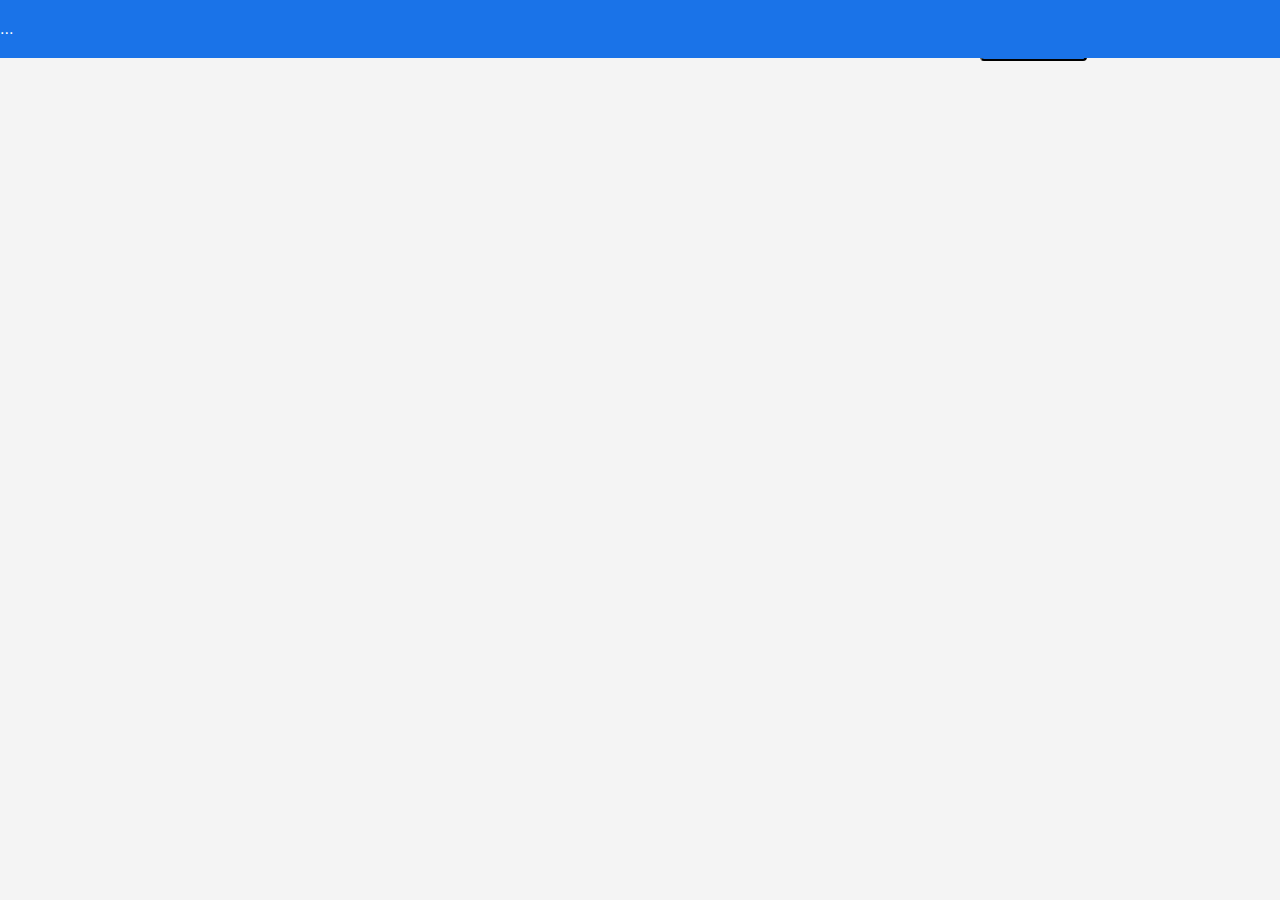
<file: Checkout.html>
<!DOCTYPE html>
<html lang="en">
<head>
    <meta charset="UTF-8">
    <meta name="viewport" content="width=device-width, initial-scale=1.0">
    <meta name="theme-color" content="#1a73e8">
    <title>QuickShop Mega - Checkout</title>
    <link rel="stylesheet" href="css/style.css">
    <link rel="manifest" href="manifest.json">
    <link rel="icon" href="assets/icon.png">
    <script src="js/main.js" defer></script>
</head>
<body class="light-mode">
    <nav class="navbar">...</nav>

    <section class="checkout container">
        <h2>Checkout</h2>
        <form id="checkout-form">
            <label>Name: <input type="text" name="name" required></label>
            <label>Address: <input type="text" name="address" required></label>
            <label>Country: <input type="text" name="country" required></label>
            <label>State: <input type="text" name="state" required></label>
            <label>LGA: <input type="text" name="lga" required></label>
            <label>Phone: <input type="tel" name="phone" required></label>
            <label>Payment Receipt: <input type="file" name="receipt"></label>
            <button type="submit" class="btn">Place Order</button>
        </form>
    </section>

    <footer class="footer">...</footer>
    <button id="scroll-to-top">↑</button>
</body>
</html>
</file>
<file: css/style.css>
/* Reset */
* {
    margin: 0;
    padding: 0;
    box-sizing: border-box;
}

body {
    font-family: Arial, sans-serif;
    line-height: 1.6;
    transition: background-color 0.3s, color 0.3s;
}

.light-mode {
    background-color: #f4f4f4;
    color: #333;
}

.dark-mode {
    background-color: #222;
    color: #fff;
}

/* Navbar */
.navbar {
    position: fixed;
    top: 0;
    width: 100%;
    background-color: #1a73e8;
    color: white;
    padding: 1rem 0;
    z-index: 1000;
}

.container {
    max-width: 1200px;
    margin: 0 auto;
    padding: 0 1rem;
    display: flex;
    justify-content: space-between;
    align-items: center;
}

.nav-links {
    display: flex;
    list-style: none;
}

.nav-links li {
    margin-left: 1.5rem;
}

.nav-links a {
    color: white;
    text-decoration: none;
    font-weight: bold;
}

.dropdown {
    position: relative;
}

.dropdown-menu {
    display: none;
    position: absolute;
    background-color: #1a73e8;
    padding: 1rem;
    top: 100%;
}

.dropdown:hover .dropdown-menu {
    display: block;
}

.search-bar input {
    padding: 0.5rem;
    border-radius: 4px;
    border: none;
}

/* Theme Toggle */
.theme-toggle button {
    background: none;
    border: none;
    font-size: 1.5rem;
    cursor: pointer;
}

/* Hero */
.hero {
    background: url('../assets/img/hero-bg.jpg') no-repeat center/cover;
    height: 400px;
    display: flex;
    align-items: center;
    text-align: center;
    color: white;
}

.hero-content {
    background: rgba(0, 0, 0, 0.5);
    padding: 2rem;
    border-radius: 8px;
}

/* Products */
.product-grid {
    display: grid;
    grid-template-columns: repeat(auto-fit, minmax(250px, 1fr));
    gap: 1rem;
}

.product-card {
    background: white;
    padding: 1rem;
    border-radius: 8px;
    text-align: center;
    box-shadow: 0 2px 5px rgba(0, 0, 0, 0.1);
    transition: transform 0.3s;
}

.product-card:hover {
    transform: translateY(-5px);
}

.product-card img {
    max-width: 100%;
    height: auto;
    border-radius: 4px;
}

.btn {
    display: inline-block;
    padding: 0.5rem 1rem;
    background-color: #1a73e8;
    color: white;
    text-decoration: none;
    border-radius: 4px;
    transition: background-color 0.3s;
}

.btn:hover {
    background-color: #1557b0;
}

/* Testimonials */
.testimonial-slider {
    display: flex;
    overflow-x: auto;
    gap: 1rem;
    padding: 1rem 0;
}

.testimonial {
    flex: 0 0 300px;
    background: white;
    padding: 1rem;
    border-radius: 8px;
    box-shadow: 0 2px 5px rgba(0, 0, 0, 0.1);
}

/* Footer */
.footer {
    background-color: #1a73e8;
    color: white;
    padding: 1rem;
    text-align: center;
    position: fixed;
    bottom: 0;
    width: 100%;
    display: none;
}

@media (max-width: 768px) {
    .footer {
        display: block;
    }
    .nav-links {
        display: none;
    }
}

/* Scroll to Top */
#scroll-to-top {
    position: fixed;
    bottom: 20px;
    right: 20px;
    background-color: #1a73e8;
    color: white;
    border: none;
    padding: 0.5rem 1rem;
    border-radius: 50%;
    cursor: pointer;
    display: none;
}

/* Toast */
.toast {
    position: fixed;
    bottom: 20px;
    left: 50%;
    transform: translateX(-50%);
    background-color: #28a745;
    color: white;
    padding: 0.5rem 1rem;
    border-radius: 4px;
    display: none;
}

/* Responsive */
@media (max-width: 768px) {
    .hero {
        height: 300px;
    }
    .product-grid {
        grid-template-columns: 1fr;
    }
}
</file>
